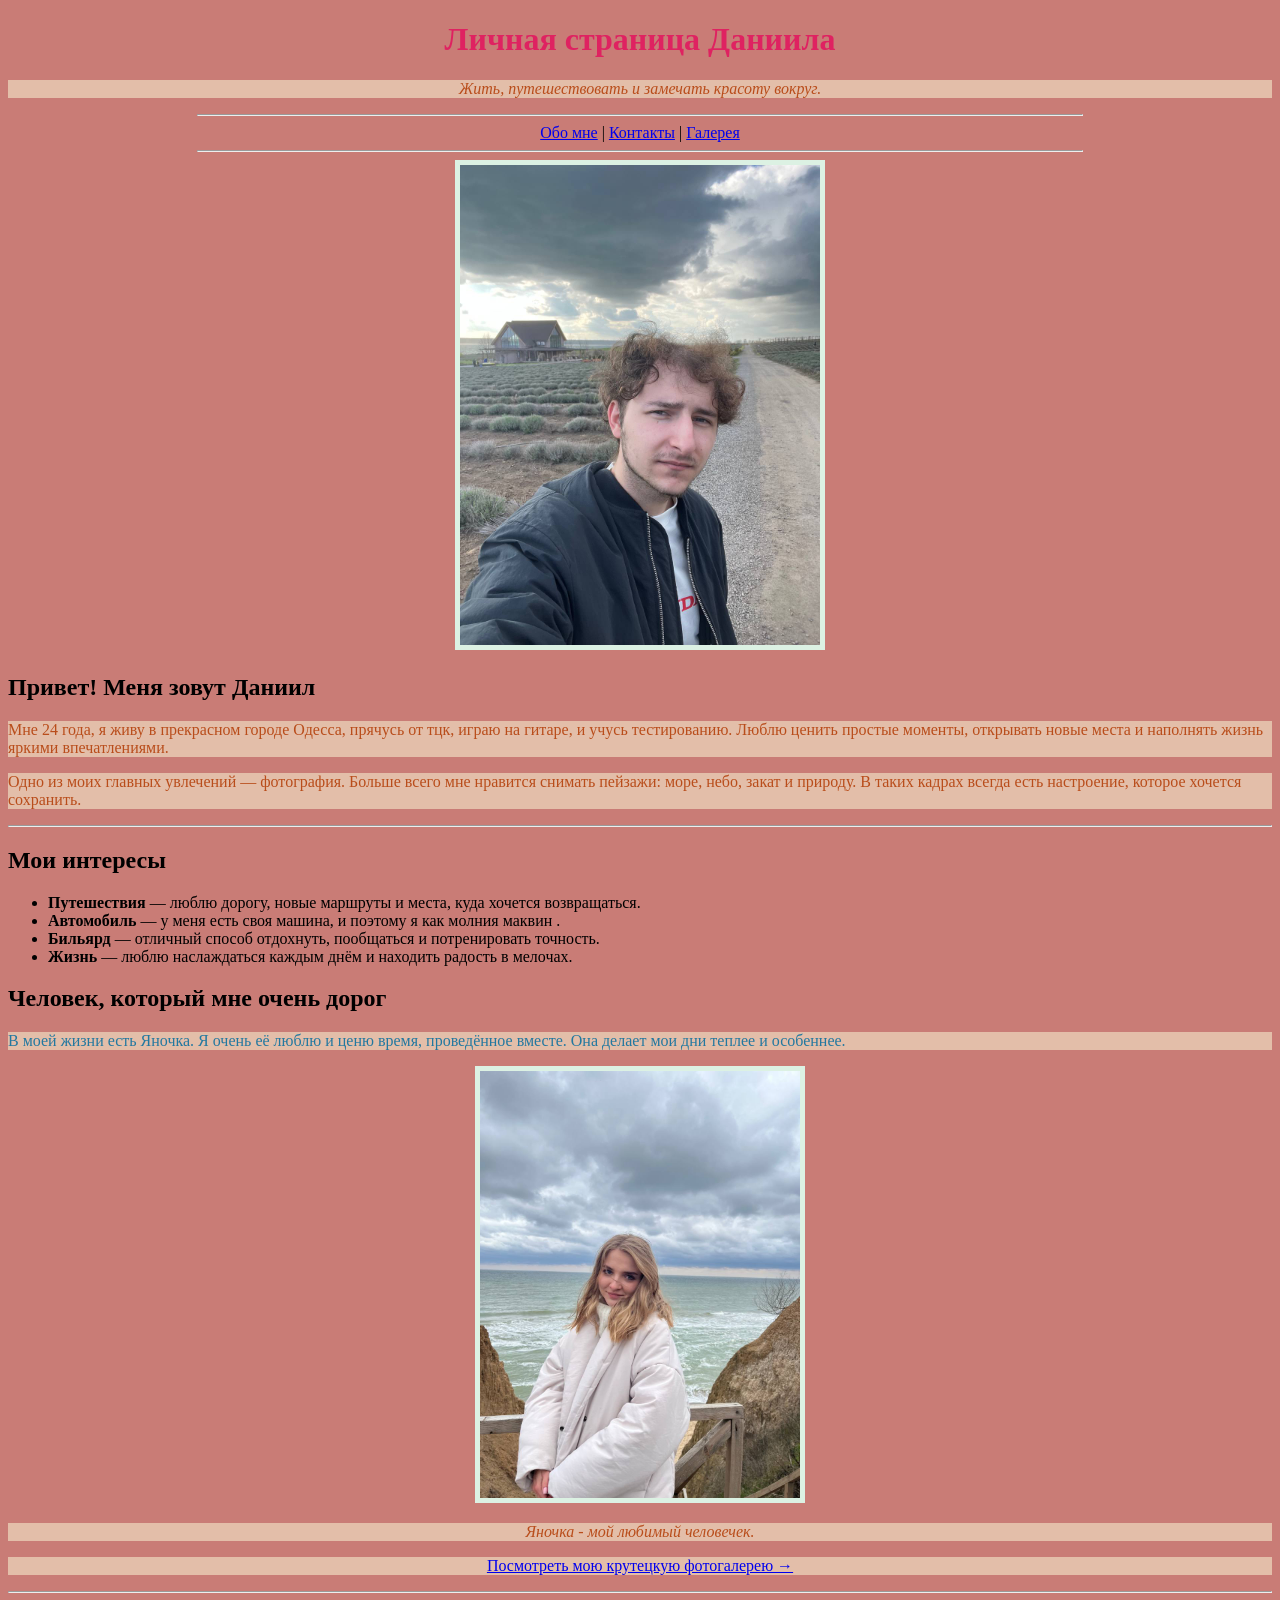
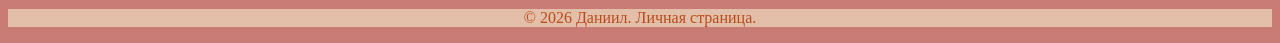
<file: HTML/index.html>
<!DOCTYPE html>
<html lang="ru">
<head>
    <meta charset="UTF-8">
    <meta name="viewport" content="width=device-width, initial-scale=1.0">
    <title>Даниил | Моя страница</title>
    <link rel="stylesheet" href="styles.css">

</head>
<body bgcolor="#f7f3ed">
    <header>
        <center>
            <h1>Личная страница Даниила</h1>
            <p><i>Жить, путешествовать и замечать красоту вокруг.</i></p>
            <hr width="70%">
            <nav>
                <a href="index.html">Обо мне</a> |
                <a href="pages/contact.html">Контакты</a> |
                <a href="pages/gallery.html">Галерея</a>
            </nav>
            <hr width="70%">
        </center>
    </header>

    <main>
        <center>
            <img src="photo/photo_2026-08-05_18-13-37.jpg" alt="Даниил на лавандовом поле" width="360">
        </center>

        <section>
            <h2>Привет! Меня зовут Даниил</h2>
            <p>Мне 24 года, я живу в прекрасном городе Одесса, прячусь от тцк, играю на гитаре, и учусь тестированию. Люблю ценить простые моменты, открывать новые места и наполнять жизнь яркими впечатлениями.</p>
            <p>Одно из моих главных увлечений — фотография. Больше всего мне нравится снимать пейзажи: море, небо, закат и природу. В таких кадрах всегда есть настроение, которое хочется сохранить.</p>
        </section>

        <hr>

        <section>
            <h2>Мои интересы</h2>
            <ul>
                <li><strong>Путешествия</strong> — люблю дорогу, новые маршруты и места, куда хочется возвращаться.</li>
                <li><strong>Автомобиль</strong> — у меня есть своя машина, и поэтому я как молния маквин .</li>
                <li><strong>Бильярд</strong> — отличный способ отдохнуть, пообщаться и потренировать точность.</li>
                <li><strong>Жизнь</strong> — люблю наслаждаться каждым днём и находить радость в мелочах.</li>
            </ul>
        </section>

        <section>
            <h2>Человек, который мне очень дорог</h2>
            <p id="aboutme"> В моей жизни есть Яночка. Я очень её люблю и ценю время, проведённое вместе. Она делает мои дни теплее и особеннее.</p>
            <center>
                <img src="photo/photo_2026-08-05_18-13-54.jpg" alt="Яна у моря" width="320">
                <p><i>Яночка - мой любимый человечек.</i></p>
            </center>
        </section>

        <center>
            <p><a href="pages/gallery.html">Посмотреть мою крутецкую фотогалерею →</a></p>
        </center>
    </main>

    <footer>
        <hr>
        <center><p>© 2026 Даниил. Личная страница.</p></center>
    </footer>
</body>
</html>
</file>
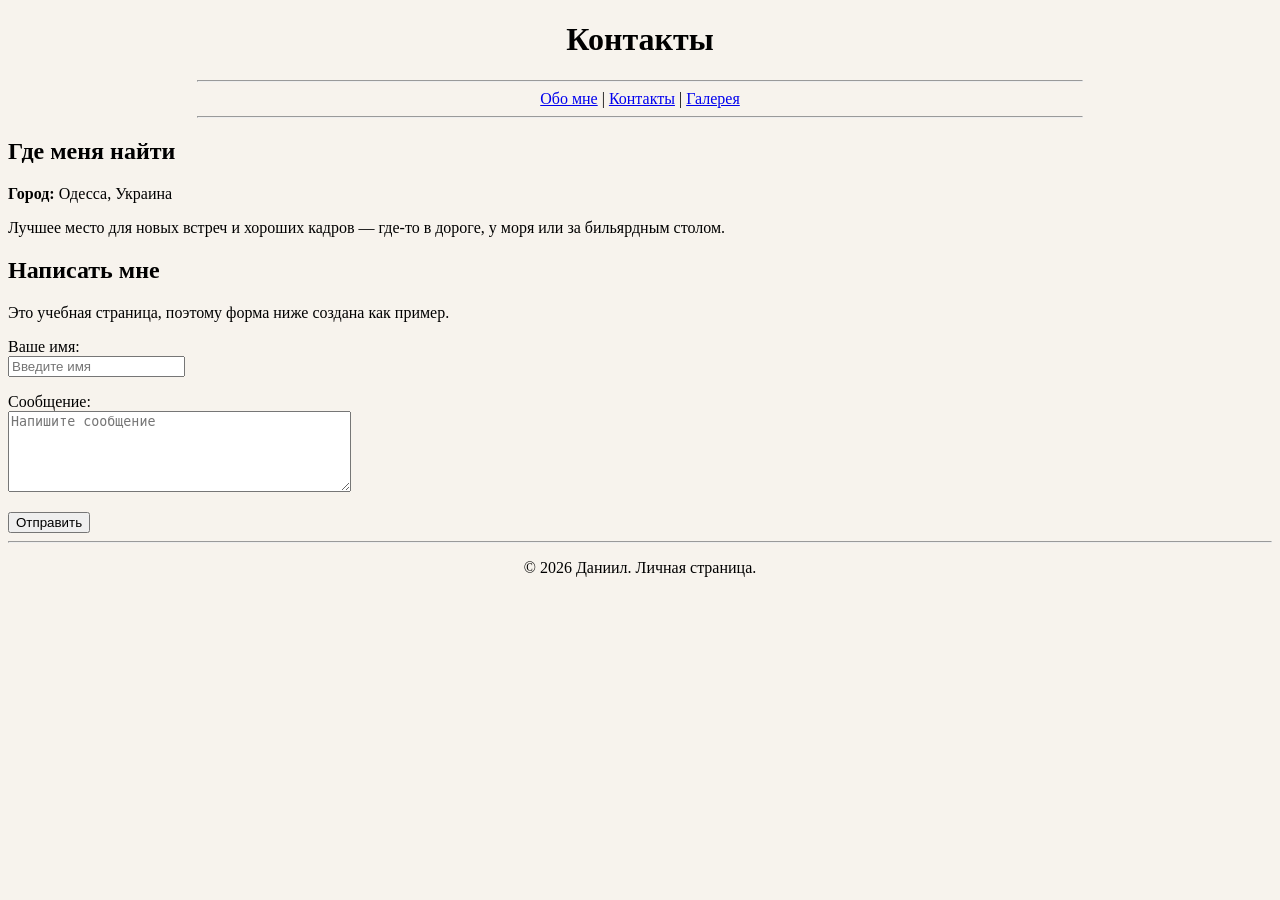
<file: HTML/pages/contact.html>
<!DOCTYPE html>
<html lang="ru">
<head>
    <meta charset="UTF-8">
    <meta name="viewport" content="width=device-width, initial-scale=1.0">
    <title>Даниил | Контакты</title>
</head>
<body bgcolor="#f7f3ed">
    <header>
        <center>
            <h1>Контакты</h1>
            <hr width="70%">
            <nav>
                <a href="../index.html">Обо мне</a> |
                <a href="contact.html">Контакты</a> |
                <a href="gallery.html">Галерея</a>
            </nav>
            <hr width="70%">
        </center>
    </header>

    <main>
        <h2>Где меня найти</h2>
        <p><strong>Город:</strong> Одесса, Украина</p>
        <p>Лучшее место для новых встреч и хороших кадров — где-то в дороге, у моря или за бильярдным столом.</p>

        <h2>Написать мне</h2>
        <p>Это учебная страница, поэтому форма ниже создана как пример.</p>
        <form>
            <p>
                <label for="name">Ваше имя:</label><br>
                <input type="text" id="name" name="name" placeholder="Введите имя">
            </p>
            <p>
                <label for="message">Сообщение:</label><br>
                <textarea id="message" name="message" rows="5" cols="40" placeholder="Напишите сообщение"></textarea>
            </p>
            <button type="submit">Отправить</button>
        </form>
    </main>

    <footer>
        <hr>
        <center><p>© 2026 Даниил. Личная страница.</p></center>
    </footer>
</body>
</html>
</file>
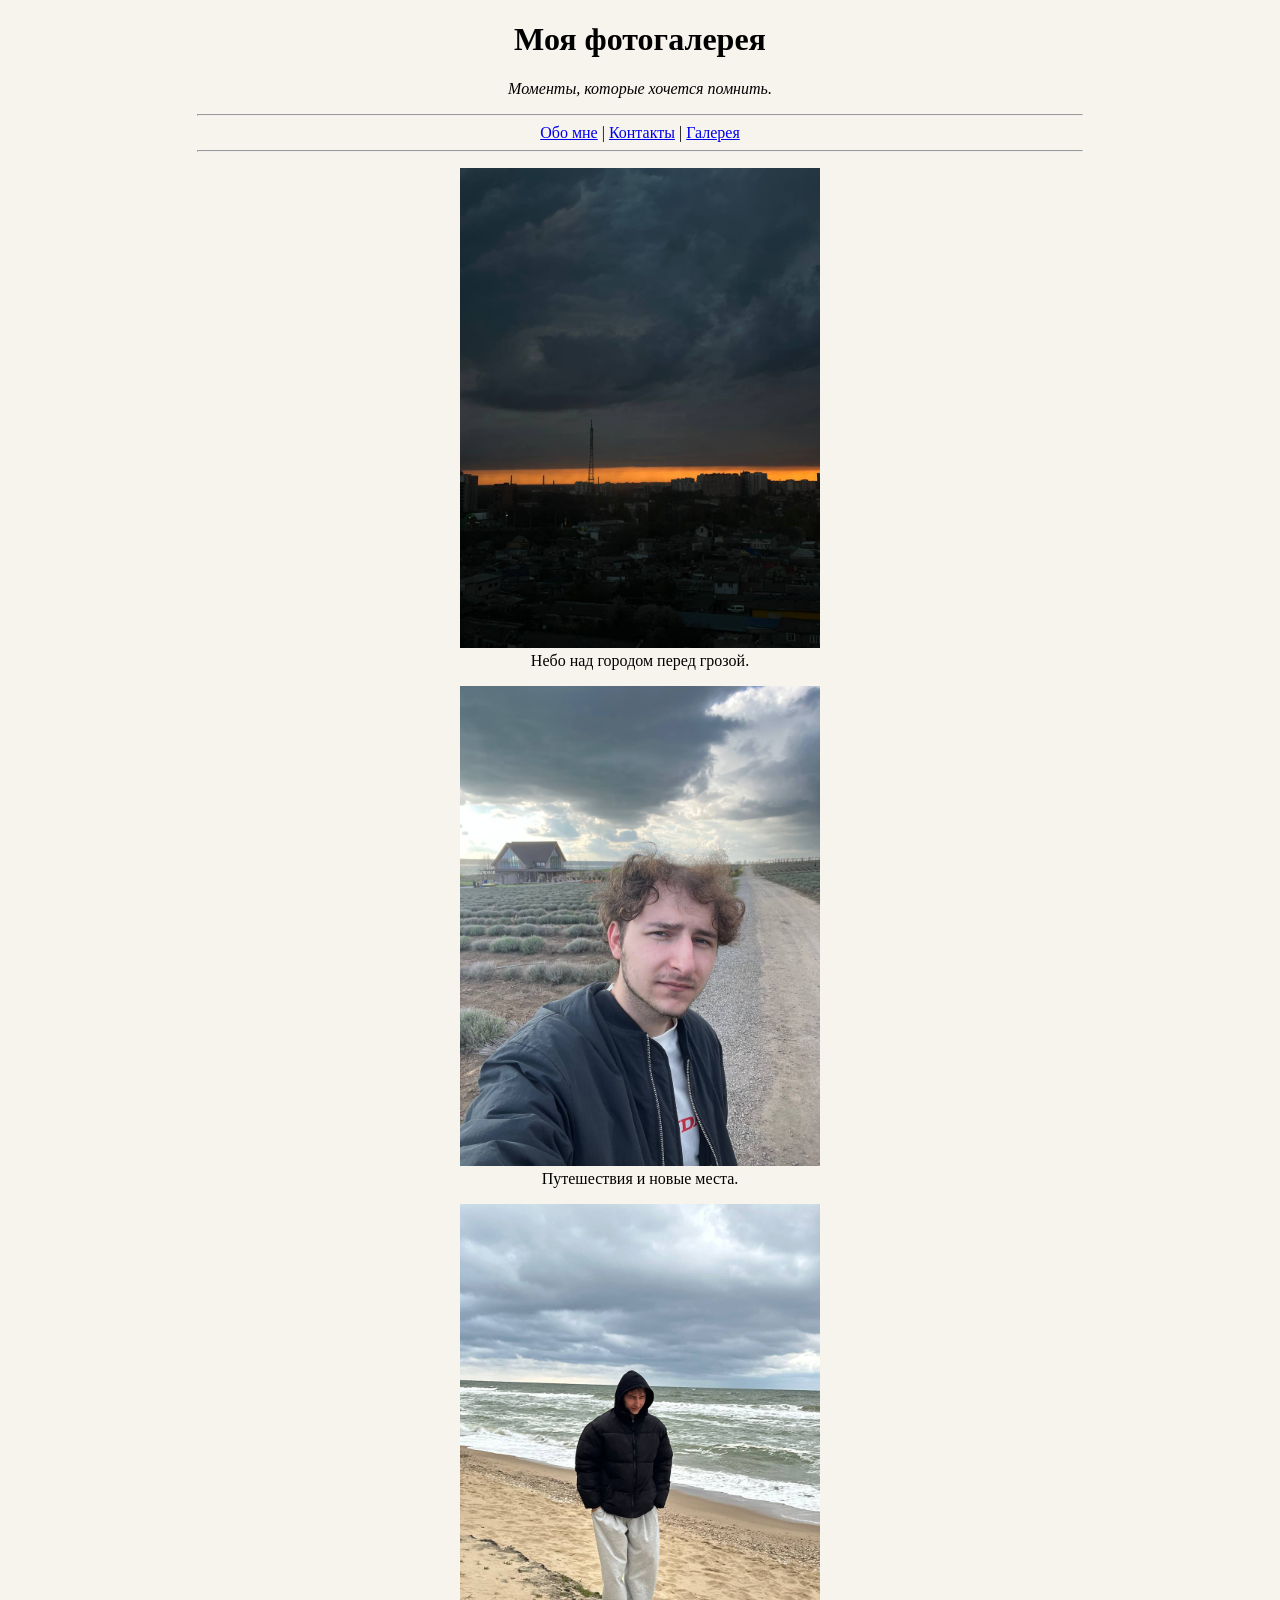
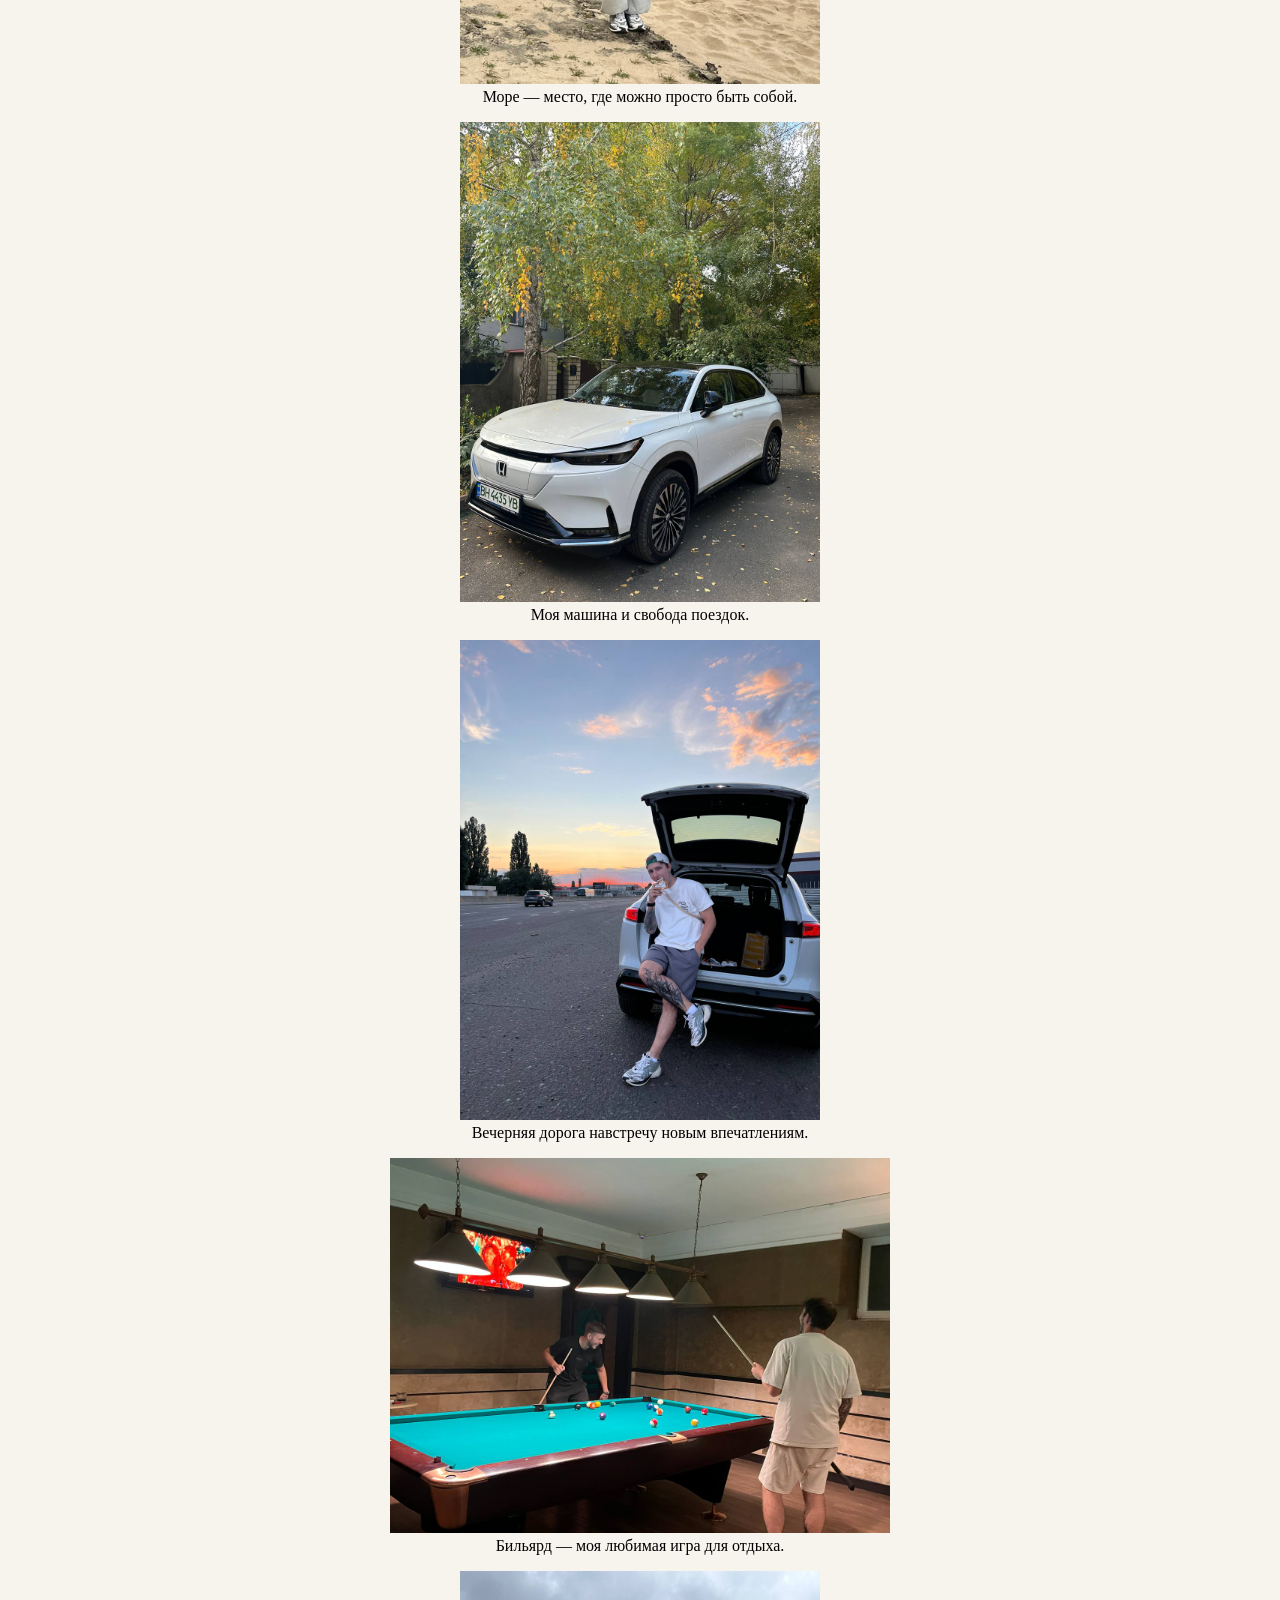
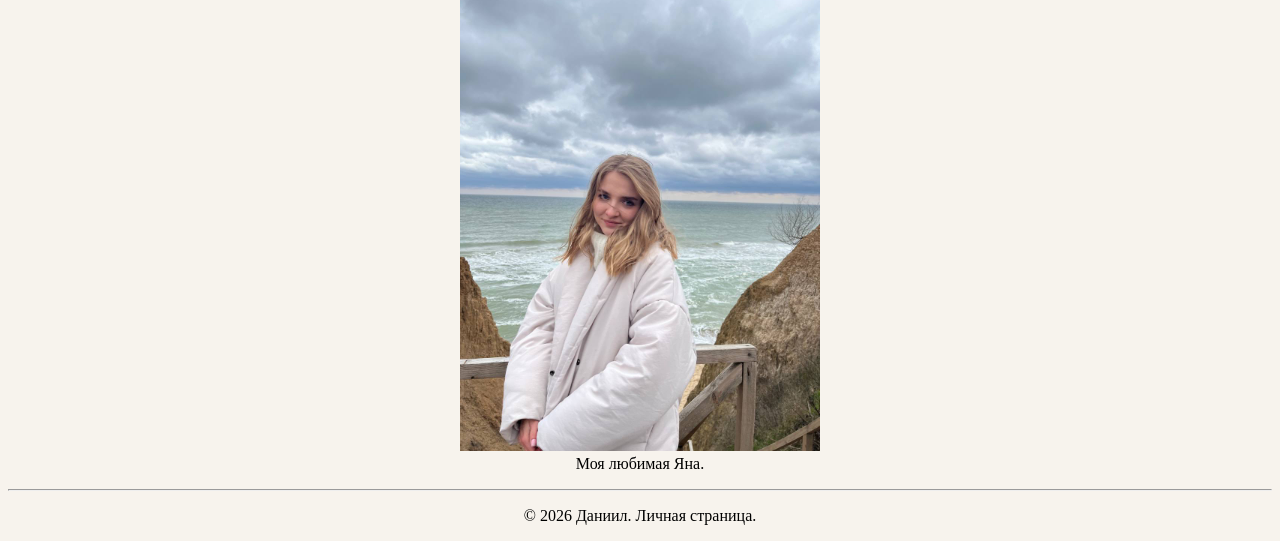
<file: HTML/pages/gallery.html>
<!DOCTYPE html>
<html lang="ru">
<head>
    <meta charset="UTF-8">
    <meta name="viewport" content="width=device-width, initial-scale=1.0">
    <title>Даниил | Галерея</title>
</head>
<body bgcolor="#f7f3ed">
    <header>
        <center>
            <h1>Моя фотогалерея</h1>
            <p><i>Моменты, которые хочется помнить.</i></p>
            <hr width="70%">
            <nav>
                <a href="../index.html">Обо мне</a> |
                <a href="contact.html">Контакты</a> |
                <a href="gallery.html">Галерея</a>
            </nav>
            <hr width="70%">
        </center>
    </header>

    <main>
        <center>
            <figure>
                <img src="../photo/photo_2026-08-05_18-13-30.jpg" alt="Гроза над городом на закате" width="360">
                <figcaption>Небо над городом перед грозой.</figcaption>
            </figure>

            <figure>
                <img src="../photo/photo_2026-08-05_18-13-37.jpg" alt="Даниил в путешествии" width="360">
                <figcaption>Путешествия и новые места.</figcaption>
            </figure>

            <figure>
                <img src="../photo/photo_2026-08-05_18-13-41.jpg" alt="Даниил на берегу моря" width="360">
                <figcaption>Море — место, где можно просто быть собой.</figcaption>
            </figure>

            <figure>
                <img src="../photo/photo_2026-08-05_18-13-44.jpg" alt="Белый автомобиль Даниила" width="360">
                <figcaption>Моя машина и свобода поездок.</figcaption>
            </figure>

            <figure>
                <img src="../photo/photo_2026-08-05_18-13-48.jpg" alt="Даниил возле автомобиля на закате" width="360">
                <figcaption>Вечерняя дорога навстречу новым впечатлениям.</figcaption>
            </figure>

            <figure>
                <img src="../photo/photo_2026-08-05_18-13-52.jpg" alt="Игра в бильярд" width="500">
                <figcaption>Бильярд — моя любимая игра для отдыха.</figcaption>
            </figure>

            <figure>
                <img src="../photo/photo_2026-08-05_18-13-54.jpg" alt="Яна у моря" width="360">
                <figcaption>Моя любимая Яна.</figcaption>
            </figure>
        </center>
    </main>

    <footer>
        <hr>
        <center><p>© 2026 Даниил. Личная страница.</p></center>
    </footer>
</body>
</html>
</file>
<file: HTML/styles.css>
h1 {
    color:rgb(223, 34, 97)
}
p {color:rgb(185, 77, 27);
background-color: rgba(238, 217, 189, 0.712)}

body{background-color: rgb(201, 124, 118); }
#aboutme {color: rgb(34, 120, 160);}
img {border:5px solid rgb(220, 241, 227)}
</file>
